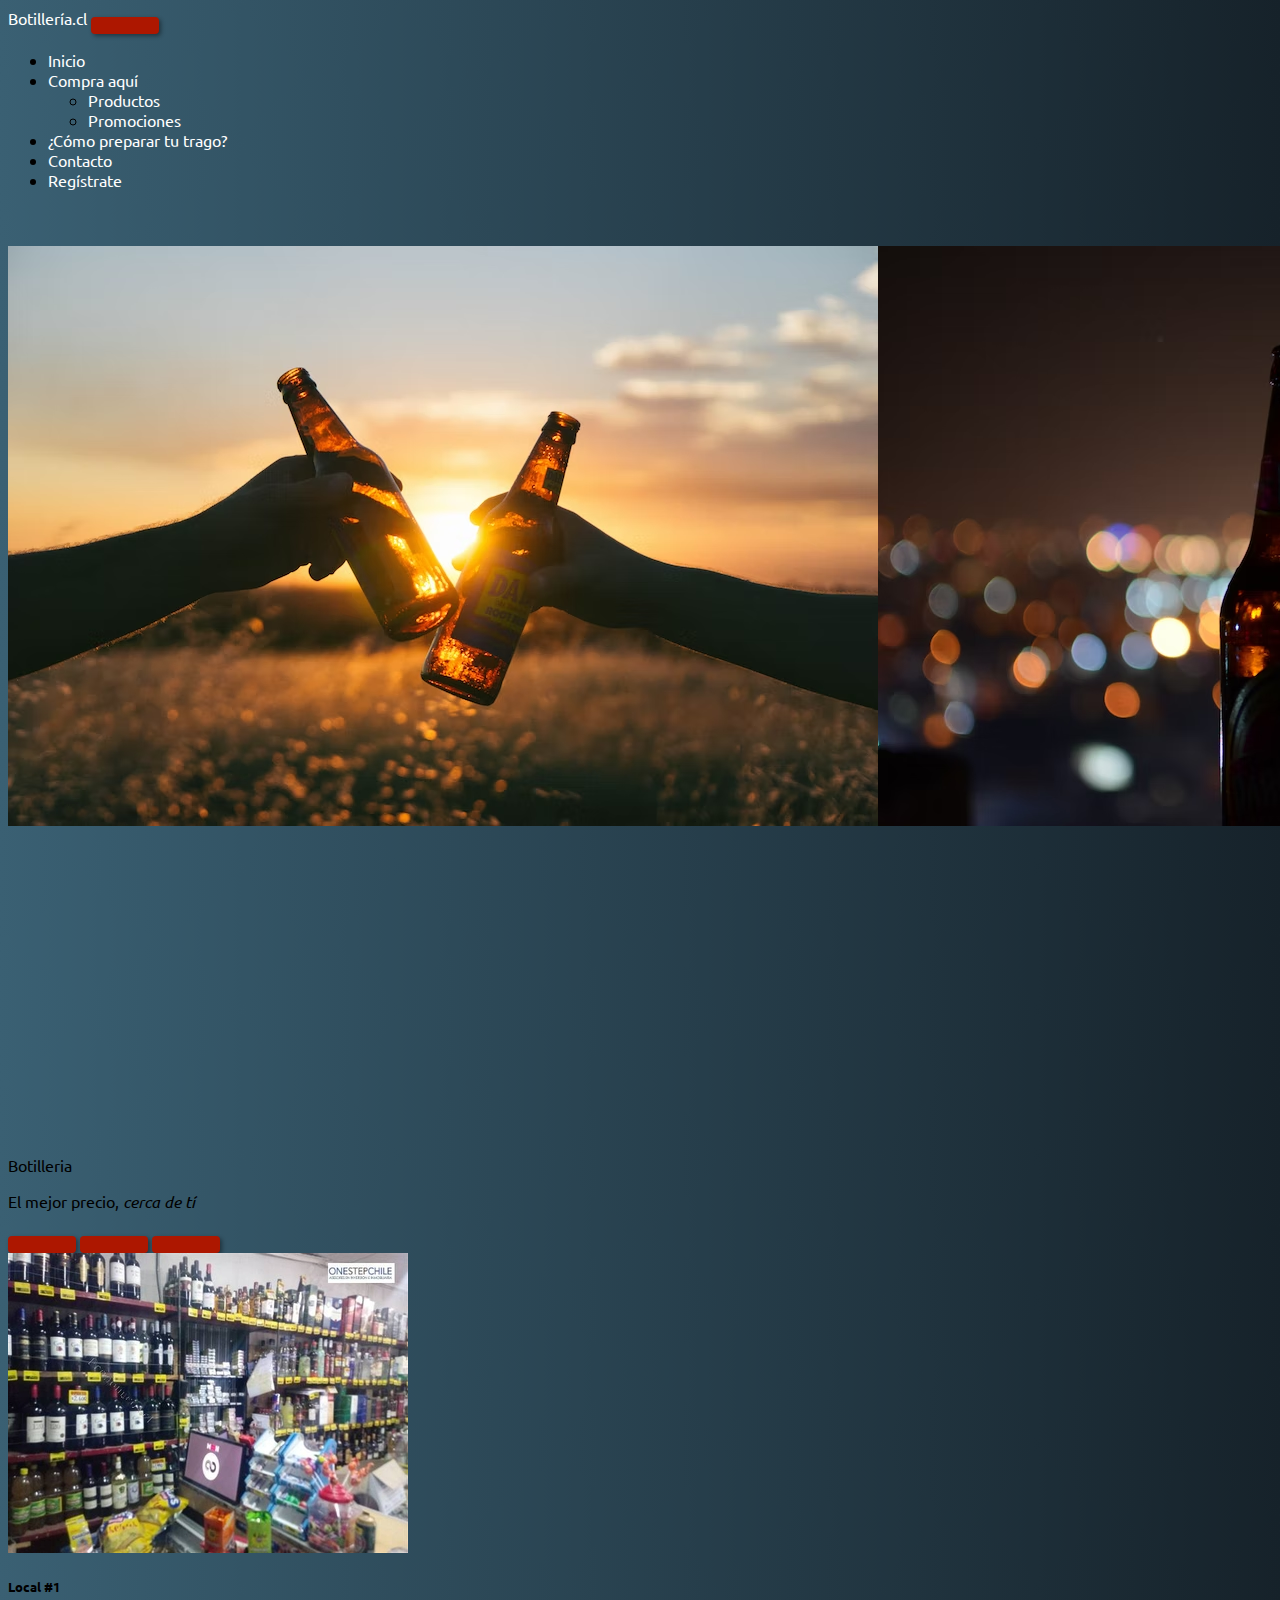
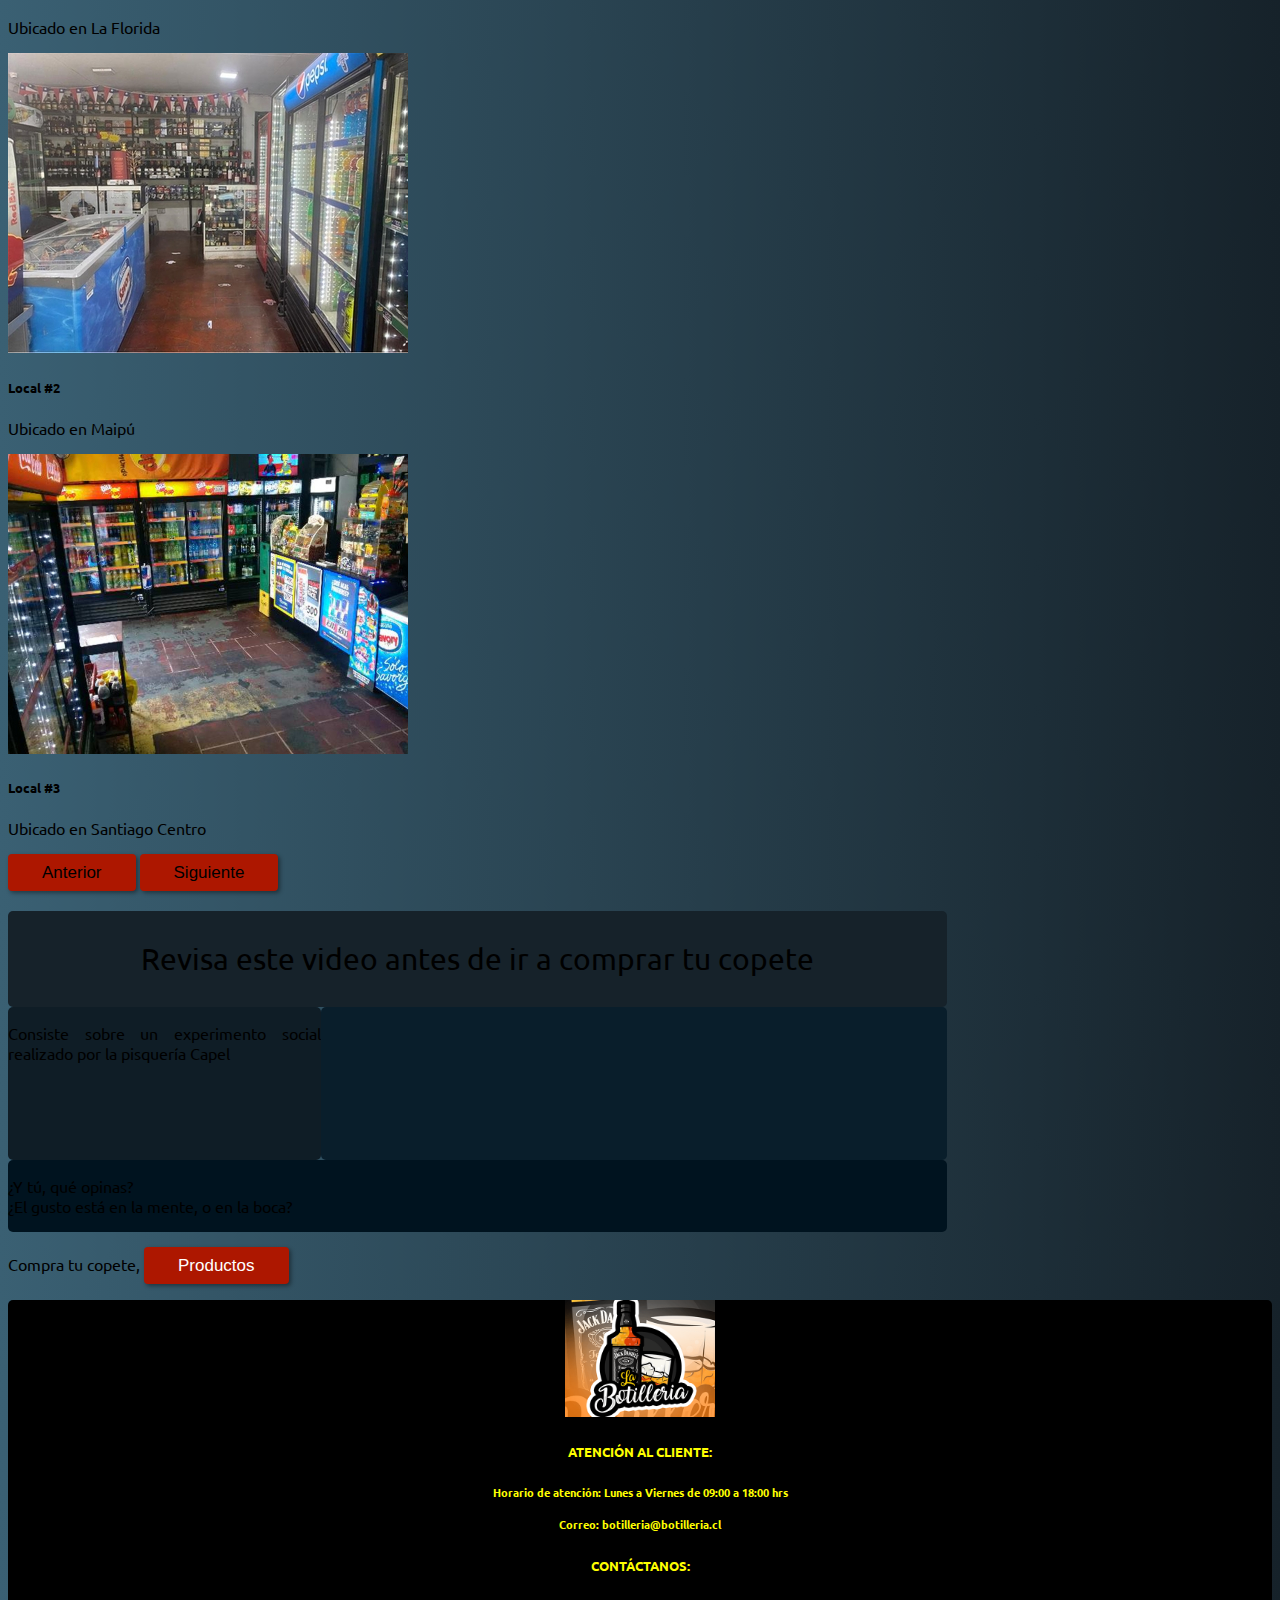
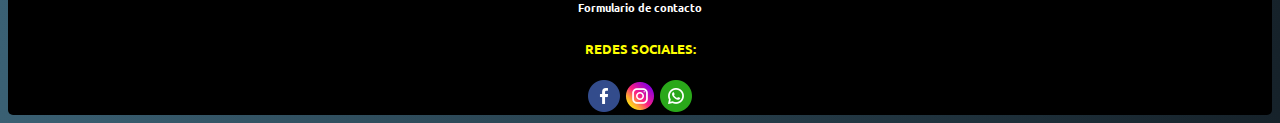
<file: index.html>
<!DOCTYPE html>
<html lang="en">
<head>
    <meta charset="UTF-8">
    <meta http-equiv="X-UA-Compatible" content="IE=edge">
    <meta name="viewport" content="width=device-width, initial-scale=1.0">
    <title>Botilleria - Tu lugar para encontrar alcohol</title>
        <link rel="shortcut icon" href="recursos/logos/logo-oficial.png" type="image/x-icon">
        <link href="https://cdn.jsdelivr.net/npm/bootstrap@5.3.0-alpha1/dist/css/bootstrap.min.css" rel="stylesheet" integrity="sha384-GLhlTQ8iRABdZLl6O3oVMWSktQOp6b7In1Zl3/Jr59b6EGGoI1aFkw7cmDA6j6gD" crossorigin="anonymous">
        <link rel="stylesheet" href="./css/estilos.css">
        <!--Import Animaciones-->
        <link rel="stylesheet" href="https://cdnjs.cloudflare.com/ajax/libs/animate.css/4.1.1/animate.min.css"/>
        <!-- AOS CSS-->
        <link rel="stylesheet" href="https://unpkg.com/aos@next/dist/aos.css" />
        <!-- SEO -->
        <meta name="description" content="Las mejores ofertas en la mejor Botillería de Chile. Somos una tienda física y online. Todos los medios de pagos disponibles">
        <meta name="keywords" content="BOTILLERIA ABIERTA, BOTILLERIA CERCA DE MI, BOTILLERIA A DOMICILIO, BOTILLERIA SANTIAGO"/>
</head>
<body>
  <nav class="navbar fixed-top navbar-expand-lg bg-dark navbar-dark">
    <div class="container-fluid">
      <a class="navbar-brand text-warning" href="#">Botillería.cl</a>
      <button class="navbar-toggler" type="button" data-bs-toggle="collapse" data-bs-target="#navbarSupportedContent" aria-controls="navbarSupportedContent" aria-expanded="false" aria-label="Toggle navigation">
        <span class="navbar-toggler-icon"></span>
      </button>
      <div class="collapse navbar-collapse" id="navbarSupportedContent">
        <ul class="navbar-nav me-auto mb-2 mb-lg-0">
          <li class="nav-item">
            <a class="nav-link active text-light" aria-current="page" href="#">Inicio</a>
          </li>
          <li class="nav-item dropdown">
            <a class="nav-link dropdown-toggle text-light" href="#" role="button" data-bs-toggle="dropdown" aria-expanded="false">Compra aquí</a>
            <ul class="dropdown-menu bg-dark">
              <li><a class="dropdown-item text-light bg-dark" href="./pages/productos.html">Productos</a></li>
              <li><a class="dropdown-item text-light bg-dark" href="./pages/promociones.html">Promociones</a></li>
            </ul>
          </li>
          <li class="nav-item">
            <a class="nav-link active text-light" aria-current="page" href="./pages/preparar-tragos.html">¿Cómo preparar tu trago?</a>
          </li>
          <li class="nav-item">
            <a class="nav-link text-light" href="./pages/contacto.html">Contacto</a>
          </li>
          <li class="nav-item">
            <a class="nav-link text-light" href="./pages/creacion-usuario.html">Regístrate</a>
          </li>
        </ul>
      </div>
    </div>
  </nav>

<main>
  <br><br>
  <div class="grid-container animate__animated animate__bounceInDown">
    <div><img src="./recursos/imagenes/botellitas-salud.png" class="img-fluid" alt="salud-botellas"/></div>
    <div><img src="./recursos/imagenes/botella-noche.png" class="img-fluid" alt = "botella-noche"/></div>
    <div><img src="./recursos/imagenes/compartir.png" class="img-fluid" alt = "compartir"/></div>
    <div><img src="./recursos/imagenes/tragoscompartir.png" class="img-fluid" alt="compartirtrago"><br></div>
  </div>
  <div>
    <p class="h2 text-center text-uppercase fst-italic text-light" data-aos="zoom-in-down">Lo más importante es compartir y disfrutar con los amigos</p>
    <p class="h1 text-center text-uppercase text-warning animate__animated animate__zoomInDown titulo-animado">Botilleria</p>
    <p class="h2 text-center text-light animate__animated animate__fadeInUp subtitulo-animado">El mejor precio, <em class="text-light">cerca de tí</em></p>
  </div>
</main>


<div id="carouselExampleCaptions" class="carousel slide container animate__animated animate__fadeInUp" data-bs-ride="carousel">
  <div class="carousel-indicators">
    <button type="button" data-bs-target="#carouselExampleCaptions" data-bs-slide-to="0" class="active" aria-current="true" aria-label="Slide 1"></button>
    <button type="button" data-bs-target="#carouselExampleCaptions" data-bs-slide-to="1" aria-label="Slide 2"></button>
    <button type="button" data-bs-target="#carouselExampleCaptions" data-bs-slide-to="2" aria-label="Slide 3"></button>
  </div>
  <div class="carousel-inner">
    <div class="carousel-item active">
      <img src="./recursos/local/local1.jpg" class="rounded mx-auto d-block w-50 img-fluid" alt="local1">
      <div class="carousel-caption d-none d-md-block">
        <h5>Local #1 </h5>
        <p>Ubicado en La Florida</p>
      </div>
    </div>
    <div class="carousel-item">
      <img src="./recursos/local/local2.png" class="rounded mx-auto d-block w-50 img-fluid" alt="local2">
      <div class="carousel-caption d-none d-md-block">
        <h5>Local #2</h5>
        <p>Ubicado en Maipú</p>
      </div>
    </div>
    <div class="carousel-item">
      <img src="./recursos/local/local3.png" class="rounded mx-auto d-block w-50 img-fluid" alt="local3">
      <div class="carousel-caption d-none d-md-block">
        <h5>Local #3</h5>
        <p>Ubicado en Santiago Centro</p>
      </div>
    </div>
  </div>
  <button class="carousel-control-prev" type="button" data-bs-target="#carouselExampleCaptions" data-bs-slide="prev">
    <span class="carousel-control-prev-icon" aria-hidden="true"></span>
    <span class="visually-hidden">Anterior</span>
  </button>
  <button class="carousel-control-next" type="button" data-bs-target="#carouselExampleCaptions" data-bs-slide="next">
    <span class="carousel-control-next-icon" aria-hidden="true"></span>
    <span class="visually-hidden">Siguiente</span>
  </button>
  </div>
<br>
    <div id="grilla" class="container-fluid">
      <header class="border">
        <p class="h3 text-warning text-center">Revisa este video antes de ir a comprar tu copete</p>
      </header>
      <section id="productos" class="border">
        <p class="h5 text-light text-center">Consiste sobre un experimento social realizado por la pisquería Capel</p>
      </section>
      <aside class="border">
        <iframe class="rounded mx-auto d-block img-fluid" src="https://www.youtube.com/embed/P4iFsx0l7uY" title="YouTube video player" frameborder="0" allow="accelerometer; autoplay; clipboard-write; encrypted-media; gyroscope; picture-in-picture; web-share" allowfullscreen></iframe>
      </aside>
      <footer class="border">
        <p class="h5 text-light text-center">¿Y tú, qué opinas? <br>¿El gusto está en la mente, o en la boca? </p>
      </footer>
    </div>

    <div>
      <br><p class="h3 text-center text-light">Compra tu copete,
        <button class="button">
            <a href="./pages/productos.html">Productos</a>
        </button>
      </p> 
    </div>
<div>
  <footer id="pie" class="container-fluid">

    <div class="row text-center h2 text-light">
        <div class="col-sm-6 col-md-3 col-lg-3">
            <img src="recursos/imagenes/logo-labotilleria.png" class="img-fluid" width="150px">
        </div>
        <div class="col-sm-6 col-md-3 col-lg-3">
          <h5 class="text-warning">ATENCIÓN AL CLIENTE:</h5>
          <h6>Horario de atención: Lunes a Viernes de 09:00 a 18:00 hrs <br><br>
          Correo: botilleria@botilleria.cl</h6>
        </div>
        <div class="col-sm-6 col-md-3 col-lg-3">
          <h5 class="text-warning">CONTÁCTANOS:</h5>
          <h6><a href="../botilleria/pages/contacto.html" class="contacto">Formulario de contacto</a></h6>
        </div>
        <div class="col-sm-6 col-md-3 col-lg-3">
          <h5 class="text-warning">REDES SOCIALES:</h5>
          <img src="./recursos/logos/facebook.png">
          <img src="./recursos/logos/instagram.png">
          <img src="./recursos/logos/whatsapp.png">
          </h5>
        </div>
    </div>
  </footer>
</div>

  <!-- Bootstrap-->
  <script src="https://cdn.jsdelivr.net/npm/bootstrap@5.3.0-alpha1/dist/js/bootstrap.bundle.min.js" integrity="sha384-w76AqPfDkMBDXo30jS1Sgez6pr3x5MlQ1ZAGC+nuZB+EYdgRZgiwxhTBTkF7CXvN" crossorigin="anonymous"></script>
  <!-- AOS CSS -->
  <script src="https://unpkg.com/aos@next/dist/aos.js"></script>
  <script>
    AOS.init();
  </script>
</body>
</html>
</file>
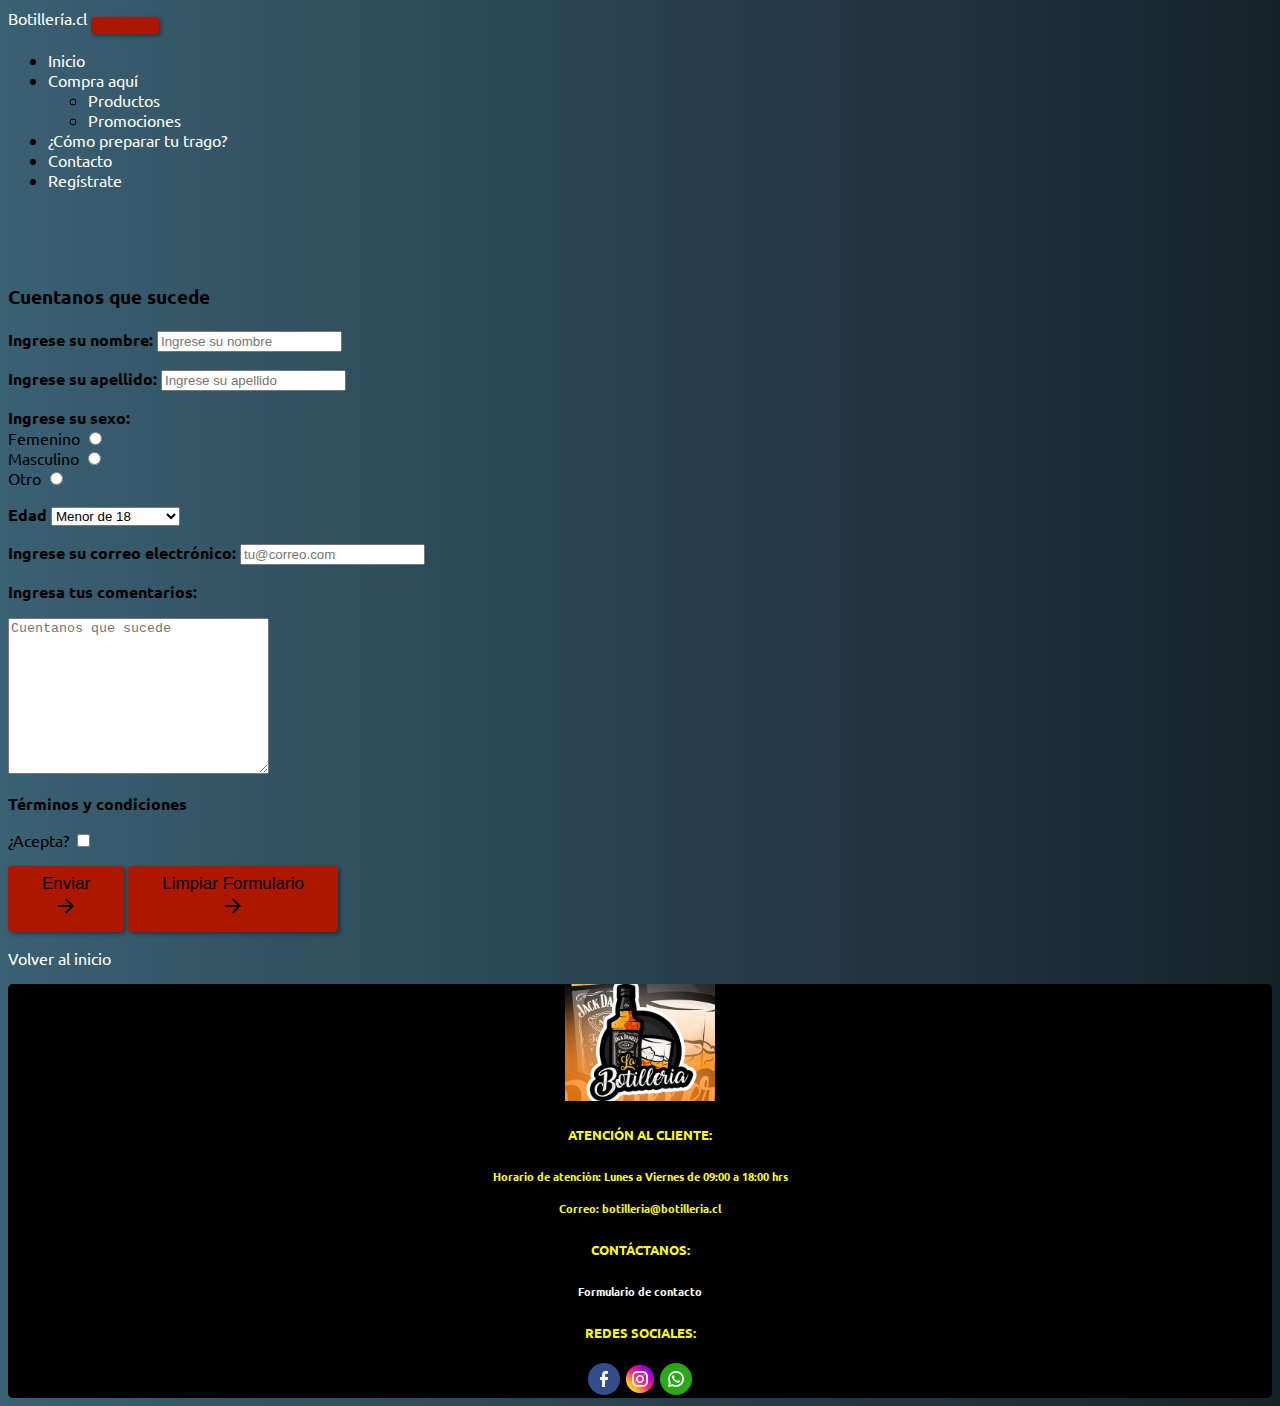
<file: pages/contacto.html>
<!DOCTYPE html>
<html lang="en">
<head>
    <meta charset="UTF-8">
    <meta http-equiv="X-UA-Compatible" content="IE=edge">
    <meta name="viewport" content="width=device-width, initial-scale=1.0">
    <title>Contáctenos</title>
    <link rel="shortcut icon" href="../recursos/logos/logo-oficial.png" type="image/x-icon">
        <!--Link Bootstrap VIA CDN-->
        <link href="https://cdn.jsdelivr.net/npm/bootstrap@5.3.0-alpha1/dist/css/bootstrap.min.css" rel="stylesheet" integrity="sha384-GLhlTQ8iRABdZLl6O3oVMWSktQOp6b7In1Zl3/Jr59b6EGGoI1aFkw7cmDA6j6gD" crossorigin="anonymous">
        <!--Link CSS-->
        <link rel="stylesheet" href="../css/estilos.css">
        <!--SEO-->
        <meta name="description" content="¡Cuéntanos que sucede!">
        <meta name="keywords" content="CONTACTO, FORMULARIO, CONTACTO BOTILLERIA, ESCRIBERNOS"/>
</head>
<body>
  <nav class="navbar fixed-top navbar-expand-lg bg-dark navbar-dark">
    <div class="container-fluid">
      <a class="navbar-brand text-warning" href="#">Botillería.cl</a>
      <button class="navbar-toggler" type="button" data-bs-toggle="collapse" data-bs-target="#navbarSupportedContent" aria-controls="navbarSupportedContent" aria-expanded="false" aria-label="Toggle navigation">
        <span class="navbar-toggler-icon"></span>
      </button>
      <div class="collapse navbar-collapse" id="navbarSupportedContent">
        <ul class="navbar-nav me-auto mb-2 mb-lg-0">
          <li class="nav-item">
            <a class="nav-link active text-light" aria-current="page" href="../index.html">Inicio</a>
          </li>
          <li class="nav-item dropdown">
            <a class="nav-link dropdown-toggle text-light" href="#" role="button" data-bs-toggle="dropdown" aria-expanded="false">Compra aquí</a>
            <ul class="dropdown-menu bg-dark">
              <li><a class="dropdown-item text-light" href="../pages/productos.html">Productos</a></li>
              <li><a class="dropdown-item text-light" href="../pages/promociones.html">Promociones</a></li>
            </ul>
          </li>
          <li class="nav-item">
            <a class="nav-link active text-light" aria-current="page" href="../pages/preparar-tragos.html">¿Cómo preparar tu trago?</a>
          </li>
          <li class="nav-item">
            <a class="nav-link text-light" href="#">Contacto</a>
          </li>
          <li class="nav-item">
            <a class="nav-link text-light" href="../pages/creacion-usuario.html">Regístrate</a>
          </li>
        </ul>
      </div>
    </div>
  </nav>

  <div class="container border text-center text-warning">
    <div id="formulario"></div>
    <br><br><br><h3>Cuentanos que sucede</h3>
    <form action="datos-clientes.php" method="post">
        <label for="nombre"><b>Ingrese su nombre: </b> </label>
        <input type="text" name="nombre" placeholder="Ingrese su nombre"></input>
    
        <p><label for="apellido"><b>Ingrese su apellido:</b> </label>
        <input type="text" name="apellido" placeholder="Ingrese su apellido"></input></p>

        <p><b>Ingrese su sexo: </b><br>
        <label for="sexo">Femenino</label>
        <input type="radio" name="sexo" value="Femenino"><br>
        <label for="sexo">Masculino</label>
        <input type="radio" name="sexo" value="Masculino"><br>
        <label for="sexo">Otro</label>
        <input type="radio" name="sexo" value="Otro"></p>

        <p><b>Edad</b> 
            <select name = "Edad">
                <option value =">18">Menor de 18</option>
                <option value ="18-30">18 a 30 años</option>
                <option value ="31-60">31 a 60 años</option>
                <option value =">60">Mayor de 60 años</option>
            </select></p>

        <p><label for="mail"><b>Ingrese su correo electrónico: </b></label>
        <input type="email" name="email" placeholder="tu@correo.com"></input></p>
        
        <b>Ingresa tus comentarios: </b>
        <p><textarea placeholder="Cuentanos que sucede" name="mensaje" cols="30" rows="10"></textarea> </p>

        <p><b>Términos y condiciones</b></p>
        <label for="acepta">¿Acepta?</label>
        <input type="checkbox" name="acepta" value="1"/>

        <p class="d-grid gap-2 col-6 mx-auto">
          <button class="contactButton"> Enviar
            <div class="iconButton">
              <svg xmlns="http://www.w3.org/2000/svg" viewBox="0 0 24 24" width="24" height="24"><path fill="none" d="M0 0h24v24H0z"></path><path fill="currentColor" d="M16.172 11l-5.364-5.364 1.414-1.414L20 12l-7.778 7.778-1.414-1.414L16.172 13H4v-2z"></path></svg>
            </div>
          </button>
          <button class="contactButton"> Limpiar Formulario
            <div class="iconButton">
              <svg xmlns="http://www.w3.org/2000/svg" viewBox="0 0 24 24" width="24" height="24"><path fill="none" d="M0 0h24v24H0z"></path><path fill="currentColor" d="M16.172 11l-5.364-5.364 1.414-1.414L20 12l-7.778 7.778-1.414-1.414L16.172 13H4v-2z"></path></svg>
            </div>
          </button>
        </p>
      </div>

    </form>


<p><a href="../index.html">Volver al inicio</a></p>
<footer id="pie" class="container-fluid">

  <div class="row text-center h2 text-light">
      <div class="col-sm-6 col-md-3 col-lg-3">
          <img src="../recursos/imagenes/logo-labotilleria.png" class="img-fluid" width="150px">
      </div>
      <div class="col-sm-6 col-md-3 col-lg-3">
        <h5 class="text-warning">ATENCIÓN AL CLIENTE:</h5>
        <h6>Horario de atención: Lunes a Viernes de 09:00 a 18:00 hrs <br><br>
        Correo: botilleria@botilleria.cl</h6>
      </div>
      <div class="col-sm-6 col-md-3 col-lg-3">
        <h5 class="text-warning">CONTÁCTANOS:</h5>
        <h6><a href="../botilleria/pages/contacto.html" class="contacto">Formulario de contacto</a></h6>
      </div>
      <div class="col-sm-6 col-md-3 col-lg-3">
        <h5 class="text-warning">REDES SOCIALES:</h5>
        <img src="../recursos/logos/facebook.png">
        <img src="../recursos/logos/instagram.png">
        <img src="../recursos/logos/whatsapp.png">
        </h5>
      </div>
  </div>
</footer>

<script src="https://cdn.jsdelivr.net/npm/bootstrap@5.3.0-alpha1/dist/js/bootstrap.bundle.min.js" integrity="sha384-w76AqPfDkMBDXo30jS1Sgez6pr3x5MlQ1ZAGC+nuZB+EYdgRZgiwxhTBTkF7CXvN" crossorigin="anonymous"></script>
</body>
</html>
</file>
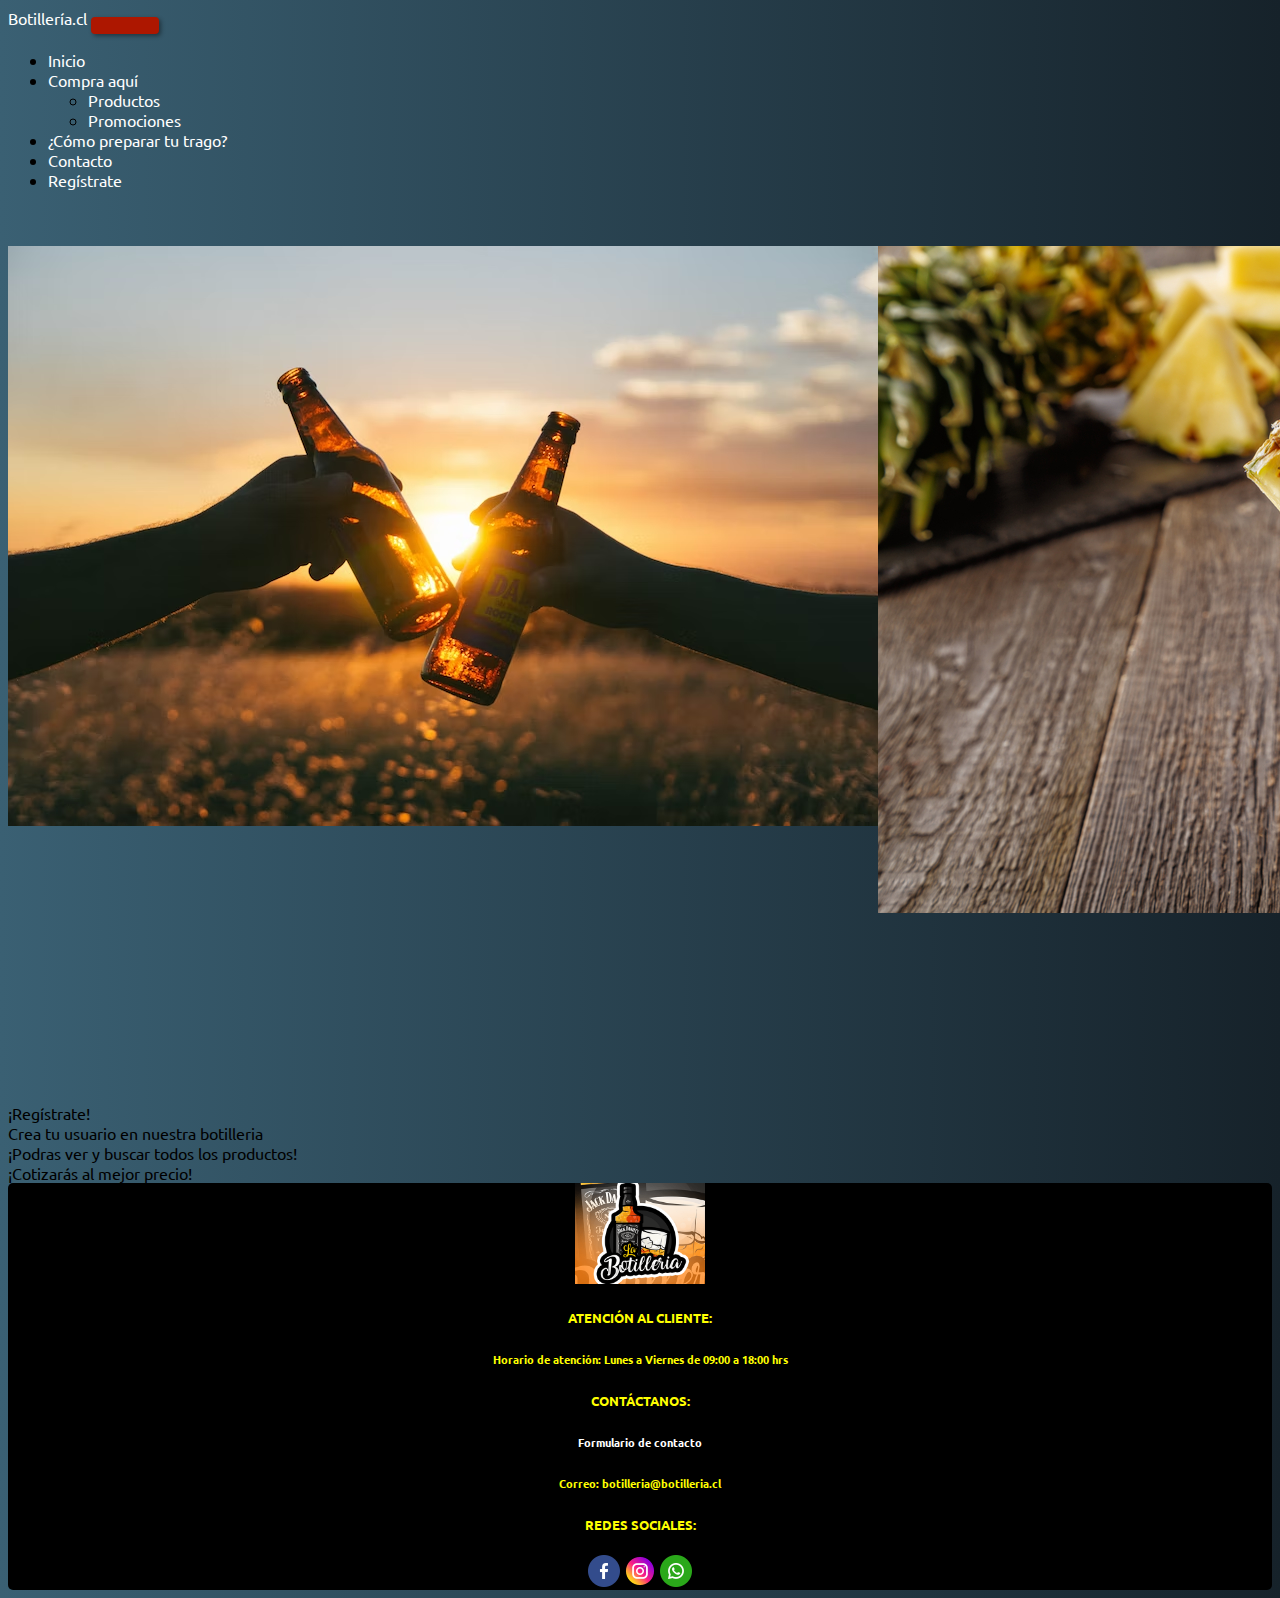
<file: pages/creacion-usuario.html>
<!DOCTYPE html>
<html lang="en">

<head>
    <meta charset="UTF-8">
    <meta http-equiv="X-UA-Compatible" content="IE=edge">
    <meta name="viewport" content="width=device-width, initial-scale=1.0">
    <title>¡Regístrate!</title>
    <link rel="shortcut icon" href="../recursos/logos/logo-oficial.png" type="image/x-icon">
    <!--Link Bootstrap VIA CDN-->
    <link href="https://cdn.jsdelivr.net/npm/bootstrap@5.3.0-alpha1/dist/css/bootstrap.min.css" rel="stylesheet"
        integrity="sha384-GLhlTQ8iRABdZLl6O3oVMWSktQOp6b7In1Zl3/Jr59b6EGGoI1aFkw7cmDA6j6gD" crossorigin="anonymous">
    <!--Link CSS-->
    <link rel="stylesheet" href="../css/estilos.css">
</head>

<body>
    <nav class="navbar fixed-top navbar-expand-lg bg-dark navbar-dark">
        <div class="container-fluid">
            <a class="navbar-brand text-warning" href="#">Botillería.cl</a>
            <button class="navbar-toggler" type="button" data-bs-toggle="collapse"
                data-bs-target="#navbarSupportedContent" aria-controls="navbarSupportedContent" aria-expanded="false"
                aria-label="Toggle navigation">
                <span class="navbar-toggler-icon"></span>
            </button>
            <div class="collapse navbar-collapse" id="navbarSupportedContent">
                <ul class="navbar-nav me-auto mb-2 mb-lg-0">
                    <li class="nav-item">
                        <a class="nav-link active text-light" aria-current="page" href="../index.html">Inicio</a>
                    </li>
                    <li class="nav-item dropdown">
                        <a class="nav-link dropdown-toggle text-light" href="#" role="button" data-bs-toggle="dropdown"
                            aria-expanded="false">Compra aquí</a>
                        <ul class="dropdown-menu bg-dark">
                            <li><a class="dropdown-item text-light" href="#">Productos</a></li>
                            <li><a class="dropdown-item text-light" href="../pages/promociones.html">Promociones</a>
                            </li>
                        </ul>
                    </li>
                    <li class="nav-item">
                        <a class="nav-link active text-light" aria-current="page"
                            href="../pages/preparar-tragos.html">¿Cómo preparar tu trago?</a>
                    </li>
                    <li class="nav-item">
                        <a class="nav-link text-light" href="../pages/contacto.html">Contacto</a>
                    </li>
                    <li class="nav-item">
                        <a class="nav-link text-light" href="../pages/creacion-usuario.html">Regístrate</a>
                    </li>
                </ul>
            </div>
        </div>
    </nav>

    <br><br><div class="grid-container animate__animated animate__bounceInDown">
        <div><img src="../recursos/imagenes/botellitas-salud.png" class="img-fluid" alt="salud-botellas" /></div>
        <div><img src="../recursos/imagenes/compartir.png" class="img-fluid" alt="botella-noche" /></div>
        <div><img src="../recursos/imagenes/botella-noche.png" class="img-fluid" alt="compartir" /></div>
        <div><img src="../recursos/imagenes/tragoscompartir.png" class="img-fluid" alt="compartirtrago"><br></div>
    </div>

    <div class="h1 text-warning text-center text-uppercase animate__animated animate__bounceInUp ">¡Regístrate! </div>
    <div class="container">
        <div class="row text-center h2">
            <div class="border col-sm-4 col-md-4 col-lg-4 bg-danger text-light prodAnimada1 animate__animated animate__bounceInLeft">
            Crea tu usuario en nuestra botilleria</div>
            <div class="border col-sm-4 col-md-4 col-lg-4 bg-warning text-light prodAnimada2 animate__animated animate__bounceInLeft">
            ¡Podras ver y buscar todos los productos!</div>
            <div class="border col-sm-4 col-md-4 col-lg-4 bg-success text-light prodAnimada3 animate__animated animate__bounceInLeft">
            ¡Cotizarás al mejor precio!</div>
        </div>
    </div>


    <footer id="pie" class="container-fluid">
        <div class="row text-center h2 text-light">
            <div class="col-sm-6 col-md-3 col-lg-3">
                <img src="../recursos/imagenes/logo-labotilleria.png" class="img-fluid" width="130px">
            </div>
            <div class="col-sm-6 col-md-3 col-lg-3">
                <h5 class="text-warning">ATENCIÓN AL CLIENTE:</h5>
                <h6>Horario de atención: Lunes a Viernes de 09:00 a 18:00 hrs</h6>
            </div>
            <div class="col-sm-6 col-md-3 col-lg-3">
                <h5 class="text-warning">CONTÁCTANOS:</h5>
                <h6><a href="../botilleria/pages/contacto.html" class="contacto">Formulario de contacto</a></h6>
                <h6>Correo: botilleria@botilleria.cl</h6>
            </div>
            <div class="col-sm-6 col-md-3 col-lg-3">
                <h5 class="text-warning">REDES SOCIALES:</h5>
                <img src="../recursos/logos/facebook.png">
                <img src="../recursos/logos/instagram.png">
                <img src="../recursos/logos/whatsapp.png">
                </h5>
            </div>
        </div>
    </footer>


    <script src="../main3.js"></script>
    <script src="https://cdn.jsdelivr.net/npm/bootstrap@5.3.0-alpha1/dist/js/bootstrap.bundle.min.js"
        integrity="sha384-w76AqPfDkMBDXo30jS1Sgez6pr3x5MlQ1ZAGC+nuZB+EYdgRZgiwxhTBTkF7CXvN"
        crossorigin="anonymous"></script>
</body>

</html>
</file>
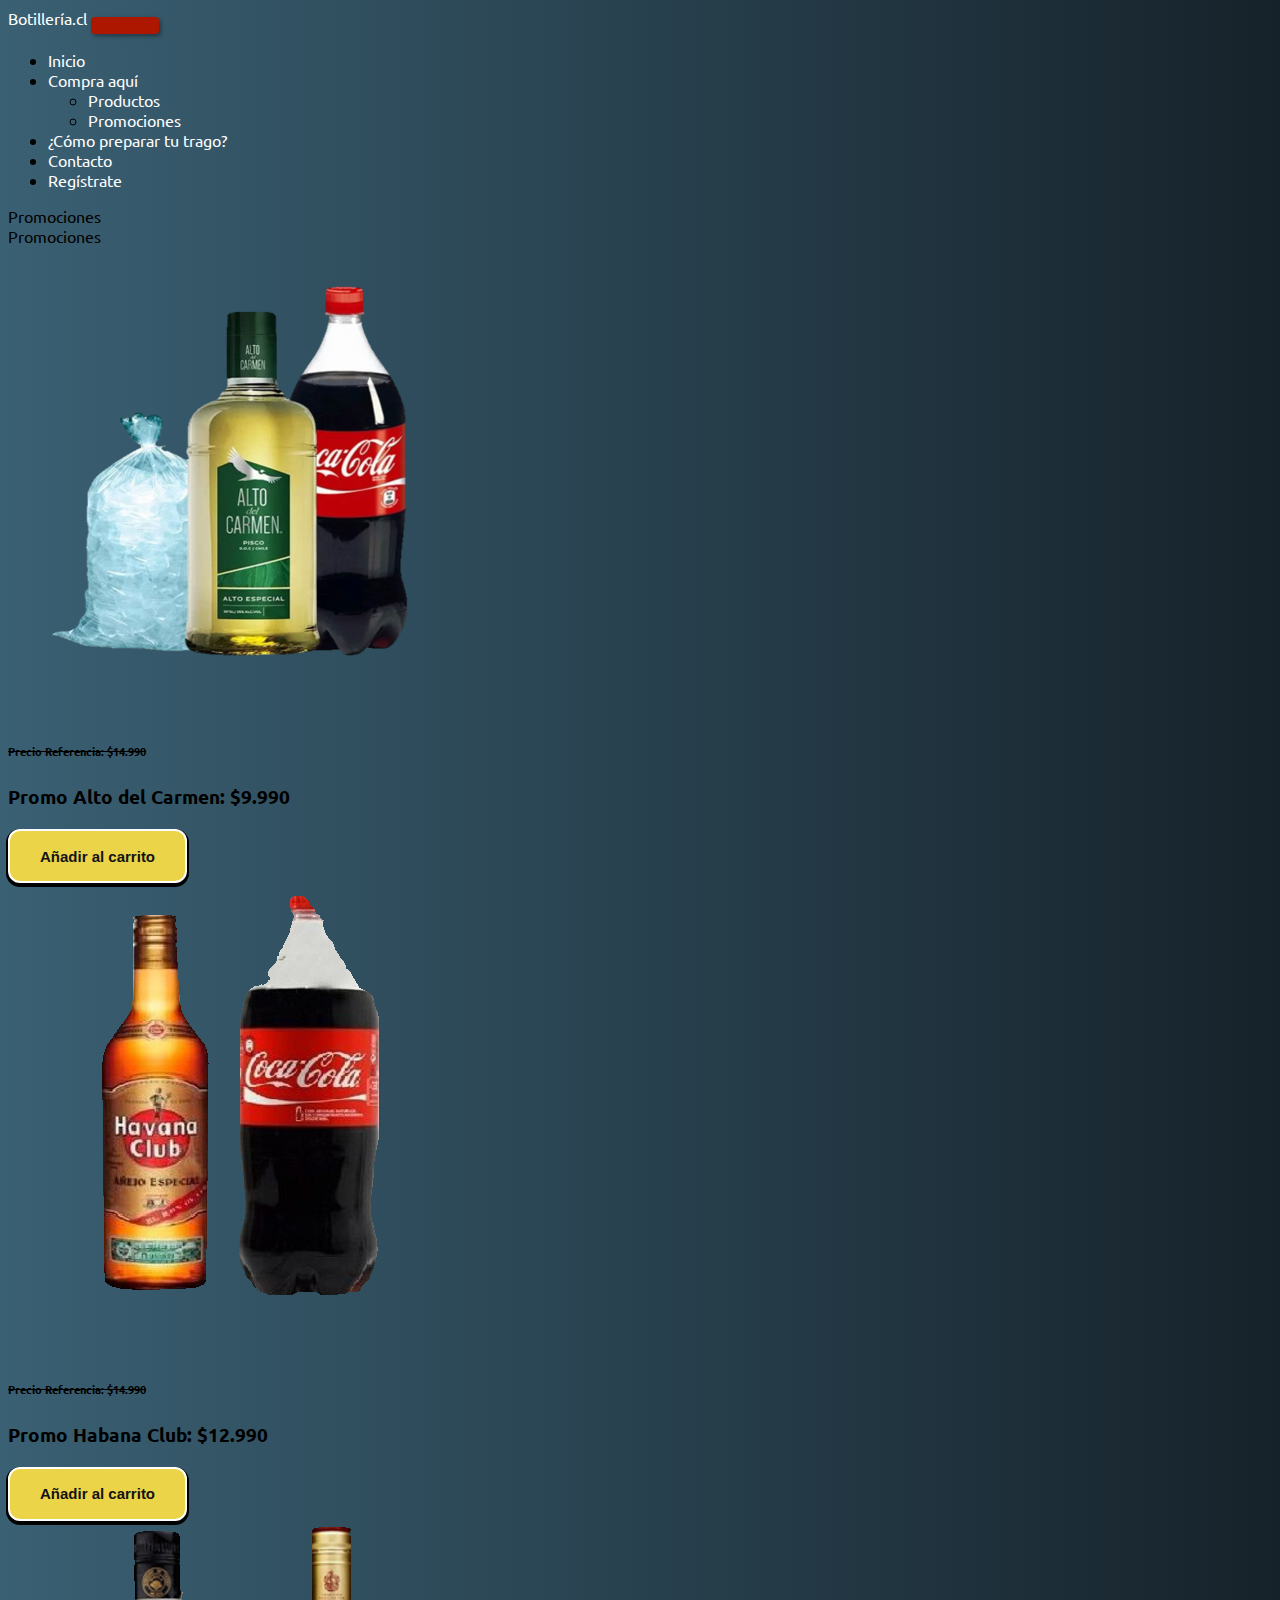
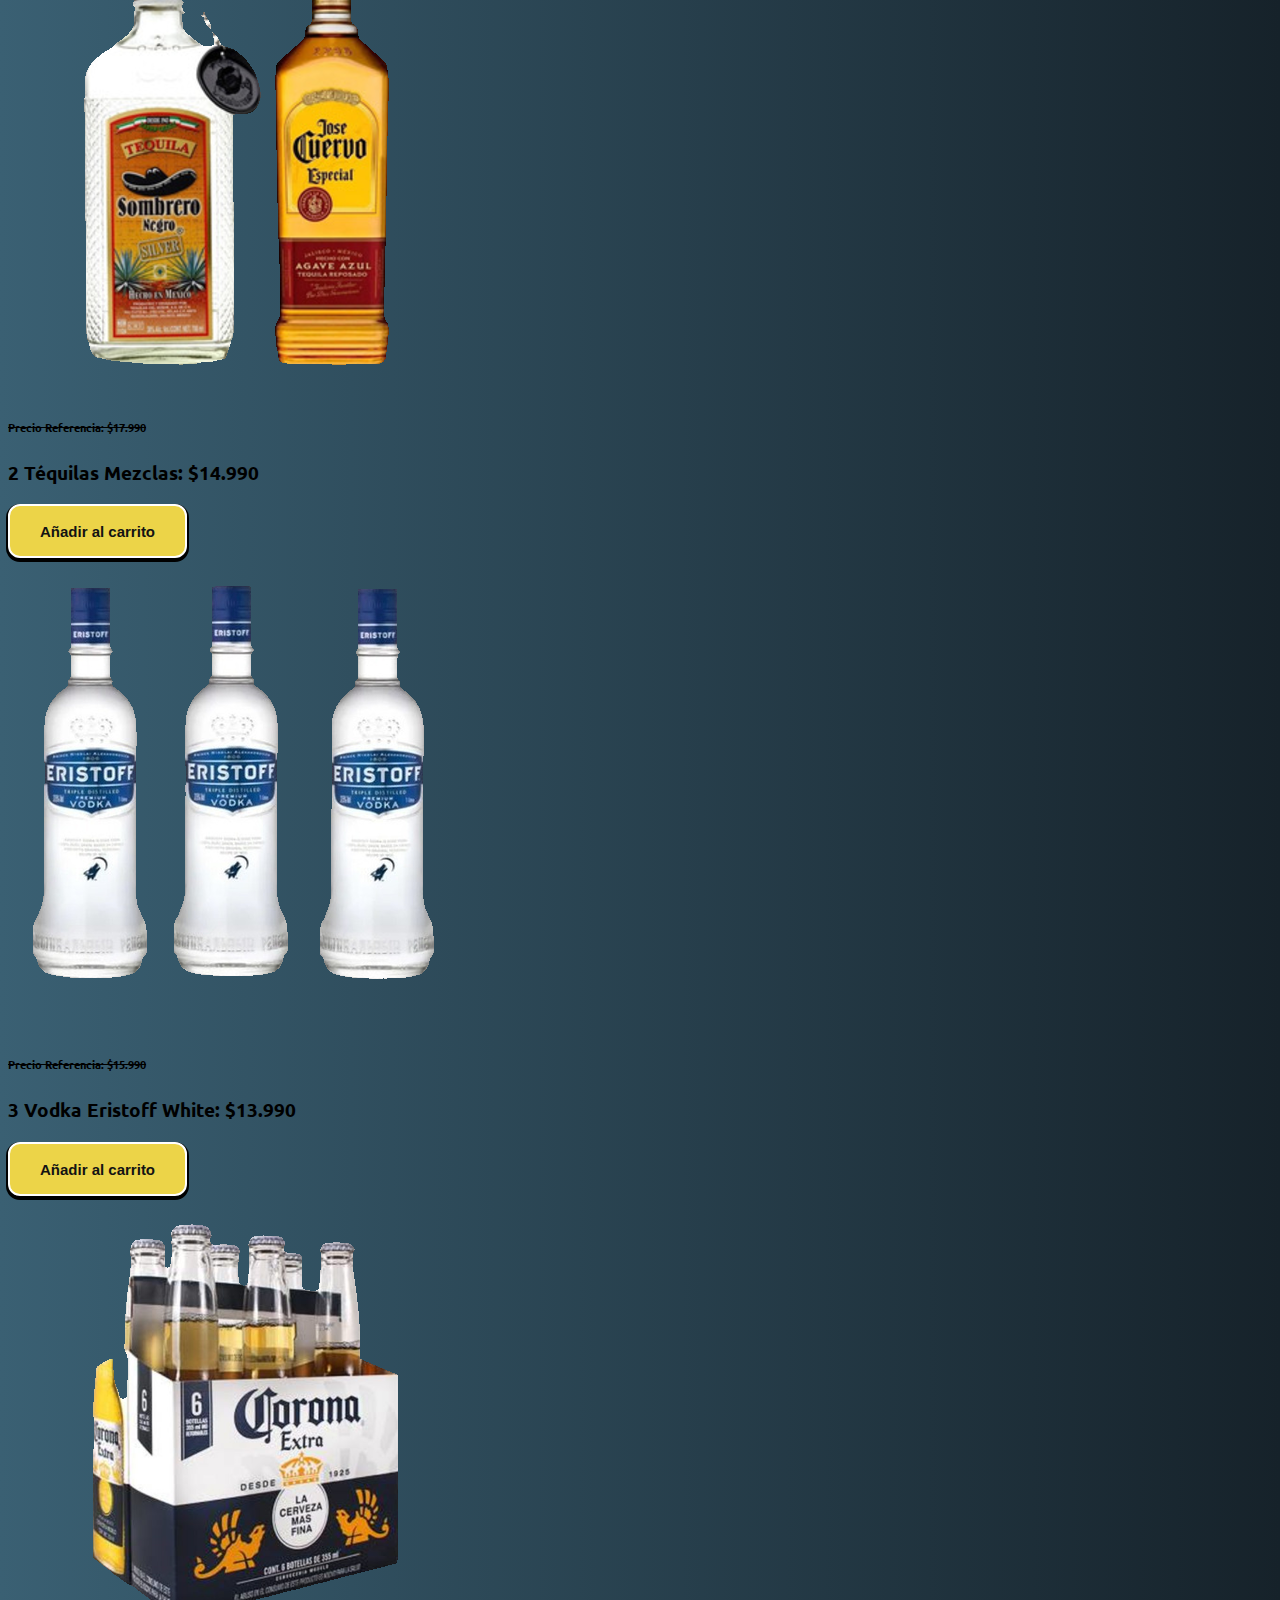
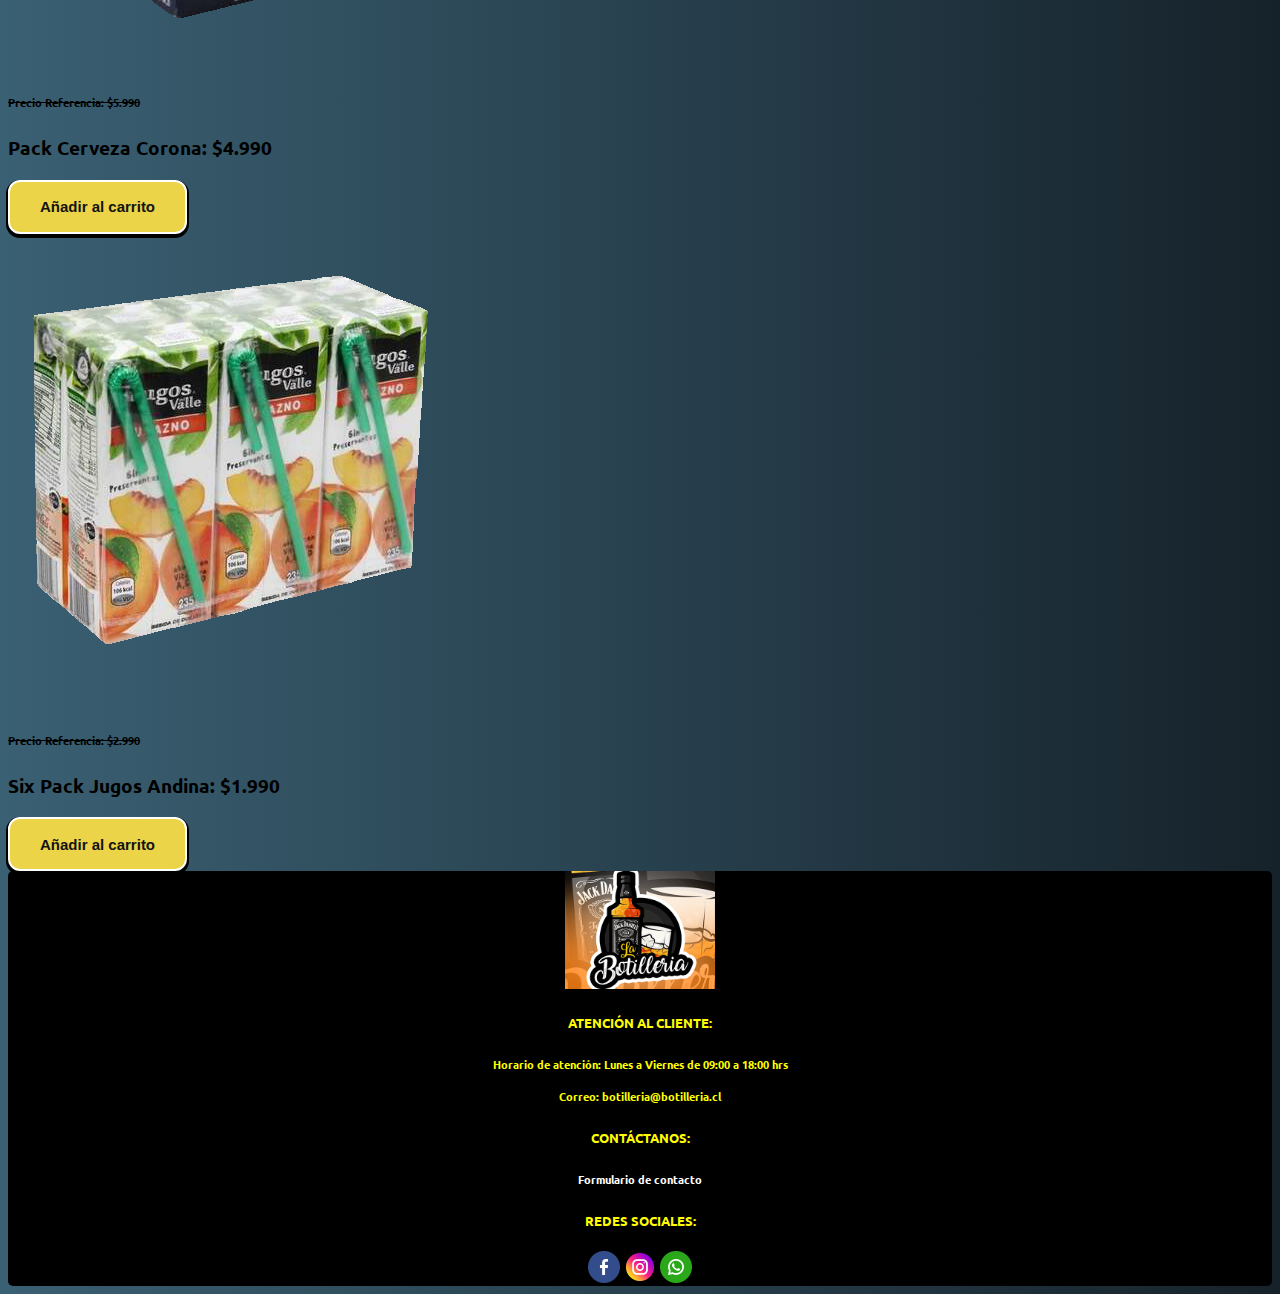
<file: pages/promociones.html>
<!DOCTYPE html>
<html lang="en">
<head>
    <meta charset="UTF-8">
    <meta http-equiv="X-UA-Compatible" content="IE=edge">
    <meta name="viewport" content="width=device-width, initial-scale=1.0">
    <title>Nuestras Promociones</title>
    <link rel="shortcut icon" href="../recursos/logos/logo-oficial.png" type="image/x-icon">
        <!--Link Bootstrap VIA CDN-->
        <link href="https://cdn.jsdelivr.net/npm/bootstrap@5.3.0-alpha1/dist/css/bootstrap.min.css" rel="stylesheet" integrity="sha384-GLhlTQ8iRABdZLl6O3oVMWSktQOp6b7In1Zl3/Jr59b6EGGoI1aFkw7cmDA6j6gD" crossorigin="anonymous">
        <!--Link CSS-->
        <link rel="stylesheet" href="../css/estilos.css">
                        <!--Import Animaciones-->
                        <link rel="stylesheet" href="https://cdnjs.cloudflare.com/ajax/libs/animate.css/4.1.1/animate.min.css"/>
                        <!-- AOS CSS-->
                        <link rel="stylesheet" href="https://unpkg.com/aos@next/dist/aos.css" />
                        <!--SEO-->
                        <meta name="description" content="Aquí encontrarás los mejores precios en alcohol para animar tu fiesta">
                        <meta name="keywords" content="PROMOCIONES BOTILLERIA, BOTILLERIA LA PROMO"/>
</head>
<body>
  <nav class="navbar fixed-top navbar-expand-lg bg-dark navbar-dark">
    <div class="container-fluid">
      <a class="navbar-brand text-warning" href="#">Botillería.cl</a>
      <button class="navbar-toggler" type="button" data-bs-toggle="collapse" data-bs-target="#navbarSupportedContent" aria-controls="navbarSupportedContent" aria-expanded="false" aria-label="Toggle navigation">
        <span class="navbar-toggler-icon"></span>
      </button>
      <div class="collapse navbar-collapse" id="navbarSupportedContent">
        <ul class="navbar-nav me-auto mb-2 mb-lg-0">
          <li class="nav-item">
            <a class="nav-link active text-light" aria-current="page" href="../index.html">Inicio</a>
          </li>
          <li class="nav-item dropdown">
            <a class="nav-link dropdown-toggle text-light" href="#" role="button" data-bs-toggle="dropdown" aria-expanded="false">Compra aquí</a>
            <ul class="dropdown-menu bg-dark">
              <li><a class="dropdown-item text-light" href="../pages/productos.html">Productos</a></li>
              <li><a class="dropdown-item text-light" href="#">Promociones</a></li>
            </ul>
          </li>
          <li class="nav-item">
            <a class="nav-link active text-light" aria-current="page" href="../pages/preparar-tragos.html">¿Cómo preparar tu trago?</a>
          </li>
          <li class="nav-item">
            <a class="nav-link text-light" href="../pages/contacto.html">Contacto</a>
          </li>
          <li class="nav-item">
            <a class="nav-link text-light" href="../pages/creacion-usuario.html">Regístrate</a>
          </li>
        </ul>
      </div>
    </div>
  </nav>

  <div class="h1 text-warning text-center text-uppercase">Promociones</div>

  <div class="h1 text-warning text-center text-uppercase">Promociones</div>
    <div class="container bg-light">
        <div class="row text-center h2 text-light">
            <div class="border col-sm-6 col-md-4 col-lg-4 promoAnimada1 animate__animated animate__fadeInLeft">
              <img class="img-thumbnail img-fluid" src="../recursos/productos/Promoalto_low.png"><br><br>
              <h6 class="text-warning"><del>Precio Referencia: $14.990</del></h6>
              <h3 class="text-dark">Promo Alto del Carmen: $9.990</h3>
              <button class="boton">Añadir al carrito</button>
            </div>
            <div class="border col-sm-6 col-md-4 col-lg-4 promoAnimada2 animate__animated animate__fadeInRight">
              <img class="img-thumbnail img-fluid" src="../recursos/productos/promoron_low.png"><br><br>
              <h6 class="text-warning"><del>Precio Referencia: $14.990</del></h6>
              <h3 class="text-dark">Promo Habana Club: $12.990</h3>
              <button class="boton">Añadir al carrito</button>
            </div>
            <div class="border col-sm-6 col-md-4 col-lg-4 promoAnimada3 animate__animated animate__fadeInLeft">
              <img class="img-thumbnail img-fluid" src="../recursos/productos/2tequilas_low.png"><br><br>
              <h6 class="text-warning"><del>Precio Referencia: $17.990</del></h6>
              <h3 class="text-dark">2 Téquilas Mezclas: $14.990</h3>
              <button class="boton">Añadir al carrito</button>
            </div>
            <div class="border col-sm-6 col-md-4 col-lg-4 promoAnimada4 animate__animated animate__fadeInRight">
              <img class="img-thumbnail img-fluid" src="../recursos/productos/3vodka_low.png"><br><br>
              <h6 class="text-warning"><del>Precio Referencia: $15.990</del></h6>
              <h3 class="text-dark">3 Vodka Eristoff White: $13.990</h3>
              <button class="boton">Añadir al carrito</button>
            </div>
            <div class="border col-sm-6 col-md-4 col-lg-4 promoAnimada5 animate__animated animate__fadeInLeft">
              <img class="img-thumbnail img-fluid" src="../recursos/productos/sixpack_low.png"><br><br>
              <h6 class="text-warning"><del>Precio Referencia: $5.990</del></h6>
              <h3 class="text-dark">Pack Cerveza Corona: $4.990</h3>
              <button class="boton">Añadir al carrito</button>
            </div>
            <div class="border col-sm-6 col-md-4 col-lg-4 promoAnimada6 animate__animated animate__fadeInRight">
              <img class="img-thumbnail img-fluid" src="../recursos/productos/jugos6_low.png"><br><br>
              <h6 class="text-warning"><del>Precio Referencia: $2.990</del></h6>
              <h3 class="text-dark">Six Pack Jugos Andina: $1.990</h3>
              <button class="boton">Añadir al carrito</button>
            </div>
        </div>
    </div>


    <footer id="pie" class="container-fluid">

      <div class="row text-center h2 text-light">
          <div class="col-sm-6 col-md-3 col-lg-3">
              <img src="../recursos/imagenes/logo-labotilleria.png" class="img-fluid" width="150px">
          </div>
          <div class="col-sm-6 col-md-3 col-lg-3">
            <h5 class="text-warning">ATENCIÓN AL CLIENTE:</h5>
            <h6>Horario de atención: Lunes a Viernes de 09:00 a 18:00 hrs <br><br>
            Correo: botilleria@botilleria.cl</h6>
          </div>
          <div class="col-sm-6 col-md-3 col-lg-3">
            <h5 class="text-warning">CONTÁCTANOS:</h5>
            <h6><a href="../botilleria/pages/contacto.html" class="contacto">Formulario de contacto</a></h6>
          </div>
          <div class="col-sm-6 col-md-3 col-lg-3">
            <h5 class="text-warning">REDES SOCIALES:</h5>
            <img src="../recursos/logos/facebook.png">
            <img src="../recursos/logos/instagram.png">
            <img src="../recursos/logos/whatsapp.png">
            </h5>
          </div>
      </div>
    </footer>

<script src="https://cdn.jsdelivr.net/npm/bootstrap@5.3.0-alpha1/dist/js/bootstrap.bundle.min.js" integrity="sha384-w76AqPfDkMBDXo30jS1Sgez6pr3x5MlQ1ZAGC+nuZB+EYdgRZgiwxhTBTkF7CXvN" crossorigin="anonymous"></script>
<script>
  AOS.init();
</script>
</body>
</html>
</file>
<file: css/estilos.css>
@charset "UTF-8";
@import url("https://fonts.googleapis.com/css2?family=PT+Sans&family=Ubuntu&display=swap");
#pie {
  background-color: black;
  color: yellow;
  text-align: center;
}

a {
  color: white;
}

a:hover {
  cursor: pointer;
  color: gold;
}

a:link {
  text-decoration: none;
}

a:visited {
  text-decoration: none;
}

/*Colores fondo*/
/*Fondo sitio web*/
body {
  background: linear-gradient(to right, #3A6073, #16222A);
  text-align: justify;
}

/*Fondo Carrusel Tragos Preparados*/
.fondotragos {
  background: linear-gradient(to left, #536976, #BBD2C5);
}

/*Boton comprar productos Aqui*/
button {
  font-size: 17px;
  padding: 0.5em 2em;
  border: transparent;
  box-shadow: 2px 2px 4px rgba(0, 0, 0, 0.4);
  background: rgb(173, 23, 0);
  text-decoration-color: white;
  border-radius: 4px;
  text-decoration-line: none;
}

/* button:hover {
  background: rgb(94, 63, 1);
  background: linear-gradient(90deg, rgb(172, 178, 0) 0%, rgb(0, 1, 64) 100%);
} */

button:active {
  transform: translate(0em, 0.2em);
  transform: scale(2, 2);
}

.boton {
  padding: 1.1em 2em;
  background: none;
  border: 2px solid #fff;
  font-size: 15px;
  color: #131313;
  cursor: pointer;
  position: relative;
  overflow: hidden;
  transition: all 0.3s;
  border-radius: 12px;
  background-color: #ecd448;
  font-weight: bolder;
  box-shadow: 0 2px 0 2px #000;
}

.boton:before {
  content: "";
  position: absolute;
  width: 100px;
  height: 120%;
  background-color: #ff6700;
  top: 50%;
  transform: skewX(30deg) translate(-150%, -50%);
  transition: all 0.5s;
}

.boton:hover {
  background-color: #4cc9f0;
  color: #fff;
  box-shadow: 0 2px 0 2px #0d3b66;
}

.boton:hover::before {
  transform: skewX(30deg) translate(150%, -50%);
  transition-delay: 0.1s;
}

.boton:active {
  transform: scale(0.9);
}

.btn {
  color: rgb(234, 234, 234);
  text-transform: uppercase;
  text-decoration: none;
  border: 2px solid rgb(226, 229, 28);
  padding: 10px 20px;
  font-size: 17px;
  font-weight: bold;
  background: transparent;
  position: relative;
  transition: all 1s;
  overflow: hidden;
}

.btn:hover {
  color: white;
}

.btn::before {
  content: "";
  position: absolute;
  height: 100%;
  width: 0%;
  top: 0;
  left: -40px;
  transform: skewX(45deg);
  background-color: linear-gradient(90deg, rgb(22, 3, 166) 0%, rgb(0, 1, 64) 100%);
  z-index: -1;
  transition: all 1s;
}

.btn:hover::before {
  width: 160%;
}

#grilla { /*GRID ÁREA responsive*/
  display: grid;
  grid-template-areas: "header header" "productos publicidad" "footer footer";
  grid-template-columns: 33% 66%;
  grid-template-rows: repeat(3, 1fr);
}

/*Asignamos las áreas*/
header {
  font-size: 30px;
  display: flex;
  grid-area: header;
  background: #16222A;
  border-radius: 5px;
  justify-content: center;
  align-items: center;
}

#productos {
  grid-area: productos;
  background: #0f1d26;
  border-radius: 5px;
  justify-content: center;
  align-items: center;
}

aside {
  grid-area: publicidad;
  background: #091e2b;
  border-radius: 5px;
  justify-content: center;
  align-items: center;
}

footer {
  grid-area: footer;
  background: #00131f;
  border-radius: 5px;
  justify-content: center;
  align-items: center;
}

.imgtrago {
  max-width: 450px;
}

.imgAnimado {
  border: 3px solid white;
  margin-bottom: 15px;
  border-radius: 10%;
}
.imgAnimado:hover {
  transform: translate(10px, 10px);
}

.containerTragos {
  padding-right: 50px;
  display: grid;
  grid-template-columns: 2fr;
  grid-template-rows: 2fr;
}

.img-thumbnail:hover {
  transform: scale(1.1, 1.1);
}

body {
  font-family: "PT Sans", sans-serif;
  font-family: "Ubuntu", sans-serif;
}

.titulo-animado {
  animation-name: zoomInDown;
  animation-iteration-count: 1;
  animation-timing-function: ease-in;
  animation-duration: 10s;
  animation-delay: 0;
}

.titulo-animado:hover {
  transform: scale(2, 2);
}

.subtitulo-animado {
  animation-name: fadeUp;
  animation-iteration-count: 1;
  animation-duration: 2s;
  animation-delay: 2s;
}

/*Productos*/
.prodAnimada1 {
  animation-name: bounce;
  animation-iteration-count: 1;
  animation-duration: 2s;
  animation-delay: 0.5;
}

.prodAnimada2 {
  animation-name: bounce;
  animation-iteration-count: 1;
  animation-duration: 2s;
  animation-delay: 1;
}

.prodAnimada3 {
  animation-name: bounce;
  animation-iteration-count: 1;
  animation-duration: 2s;
  animation-delay: 1.5;
}

.prodAnimada4 {
  animation-name: bounce;
  animation-iteration-count: 1;
  animation-duration: 2s;
  animation-delay: 2;
}

.prodAnimada5 {
  animation-name: bounce;
  animation-iteration-count: 1;
  animation-duration: 2s;
  animation-delay: 2.5;
}

.prodAnimada6 {
  animation-name: bounce;
  animation-iteration-count: 1;
  animation-duration: 2s;
  animation-delay: 3;
}

.prodAnimada7 {
  animation-name: bounce;
  animation-iteration-count: 1;
  animation-duration: 2s;
  animation-delay: 3.5;
}

.prodAnimada8 {
  animation-name: bounce;
  animation-iteration-count: 1;
  animation-duration: 2s;
  animation-delay: 4;
}

.prodAnimada9 {
  animation-name: bounce;
  animation-iteration-count: 1;
  animation-duration: 2s;
  animation-delay: 4.5;
}

/*Promociones*/
.promAnimada1 {
  animation-name: bounce;
  animation-iteration-count: 1;
  animation-duration: 2s;
  animation-delay: 1;
}

.promAnimada2 {
  animation-name: bounce;
  animation-iteration-count: 1;
  animation-duration: 2s;
  animation-delay: 2;
}

.promAnimada3 {
  animation-name: bounce;
  animation-iteration-count: 1;
  animation-duration: 2s;
  animation-delay: 3;
}

.promAnimada4 {
  animation-name: bounce;
  animation-iteration-count: 1;
  animation-duration: 2s;
  animation-delay: 4;
}

.promAnimada5 {
  animation-name: bounce;
  animation-iteration-count: 1;
  animation-duration: 2s;
  animation-delay: 5;
}

@media screen and (min-width: 481px) and (max-width: 992px) {
  #grilla {
    /*Activarmos grilla y con áreas*/
    display: grid;
    height: 300px;
    width: size(8);
    grid-template-areas: "header header" "productos publicidad" "footer footer";
    grid-template-columns: 1fr 2fr;
    grid-template-rows: 75px 150px 75px;
  }
  .grid-container {
    width: 100%;
    display: grid;
    grid-template-columns: repeat(4, 1fr);
  }
  .containerTragos {
    width: 100%;
    margin-left: 10px;
    display: grid;
    grid-template-rows: repeat(2, 1fr);
  }
  .productos-container {
    width: 100%;
    border: 1px solid yellow;
    display: grid;
    grid-template-columns: repeat(2, 1fr);
    grid-template-rows: repeat(2, 1fr);
  }
}
@media screen and (min-width: 993px) {
  .grid-container {
    width: 100%;
    height: auto;
    display: grid;
    grid-template-columns: repeat(4, 1fr);
  }
  .containerTragos {
    width: 90%;
    display: grid;
    grid-template-columns: repeat(2, 1fr);
  }
  .productos-container {
    width: 100%;
    height: auto;
    border: 1px solid white;
    display: grid;
    grid-template-columns: repeat(4, 1fr);
  }
  #grilla { /*GRID ÁREA responsive*/
    height: 300px;
    width: 75%;
    display: grid;
  }
}
@media screen and (max-width: 280px) {
  #grilla { /*GRID ÁREA responsive*/
    height: 500px;
    width: 90%;
    display: grid;
    grid-template-areas: "header" "productos" "publicidad" "footer";
    grid-template-columns: 1fr;
    grid-template-rows: 23% 24% 32% 21%;
  }
  .grid-container {
    width: 100%;
    display: grid;
    grid-template-columns: repeat(2, 1fr);
    grid-template-rows: repeat(2, 1fr);
  }
}
@media screen and (min-width: 281px) and (max-width: 480px) {
  #grilla { /*GRID ÁREA responsive*/
    height: 500px;
    width: 90%;
    display: grid;
    grid-template-areas: "header" "productos" "publicidad" "footer";
    grid-template-columns: 1fr;
    grid-template-rows: 30% 20% 30% 20%;
  }
  .grid-container {
    width: 100%;
    display: grid;
    grid-template-columns: repeat(2, 1fr);
    grid-template-rows: repeat(2, 1fr);
  }
  #pie {
    height: 300px;
    border-radius: 0%;
  }
}/*# sourceMappingURL=estilos.css.map */

.botonVaciarFinalizar{
  display: flex;
  justify-content: center;
  align-items: center;
}


/* Añadir productos */

.buttonAnadir:hover {
  background: rgb(94, 63, 1);
  background: linear-gradient(90deg, rgb(172, 178, 0) 0%, rgb(0, 1, 64) 100%);
}

.containerCarrito{
  display: grid;
  place-items: center;
  width: 89%;
  margin-left: 15px;
}
.botonSumRes{
  margin-left: 10px;
}

.containerVaciarFinalizar{
  display: grid;
  place-items: center;
  width: 40%;
  margin-left: 90px;
}

.probando{
  display: grid;
  justify-content: center;
  align-items: center;
}

#contenidoCarrito{
  margin-left: 70px;
  row-gap: 10px;
  background: rgb(2,0,36);
  background: linear-gradient(90deg, rgba(2,0,36,1) 0%, rgba(0,0,0,1) 69%);
}

#contenidoCatalogo{
  background: rgb(2,0,36);
  background: linear-gradient(90deg, rgba(2,0,36,1) 0%, rgba(0,0,0,1) 69%);
  margin-left: 1px;
}

.fondoAñadir{
  background: rgb(103,103,103);
  background: linear-gradient(90deg, rgba(103,103,103,1) 0%, rgba(52,52,52,1) 51%);
}

.apretarCarrito{
  padding: 50px;
  margin: 20px;
}
</file>
